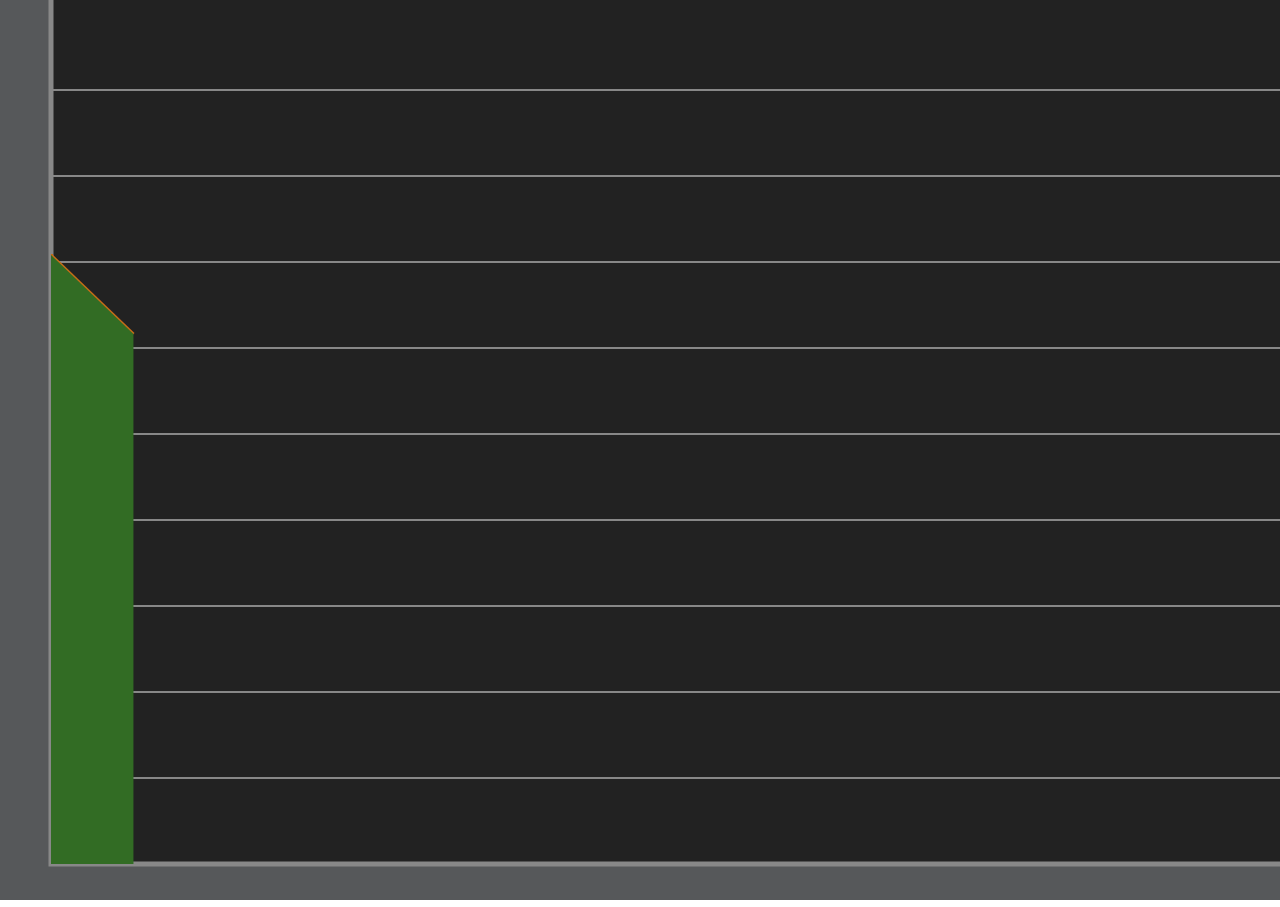
<file: www/index.html>
<!DOCTYPE html>
<html>
  <head>
    <meta name="viewport" content="width=device-width, initial-scale=1.0, maximum-scale=1.0, user-scalable=no" />
    <meta name="format-detection" content="telephone=no">
    <title>Test curve</title>
  </head>
  <body>
    <script src="assets/libs/yepnope.1.0.2-min.js" type="text/javascript" charset="utf-8"></script>
    <script src="assets/plugins/yepnope.plugins.js" type="text/javascript" charset="utf-8"></script>
    <script src="src/app/loader.js" type="text/javascript" charset="utf-8"></script>
  </body>
</html>
</file>
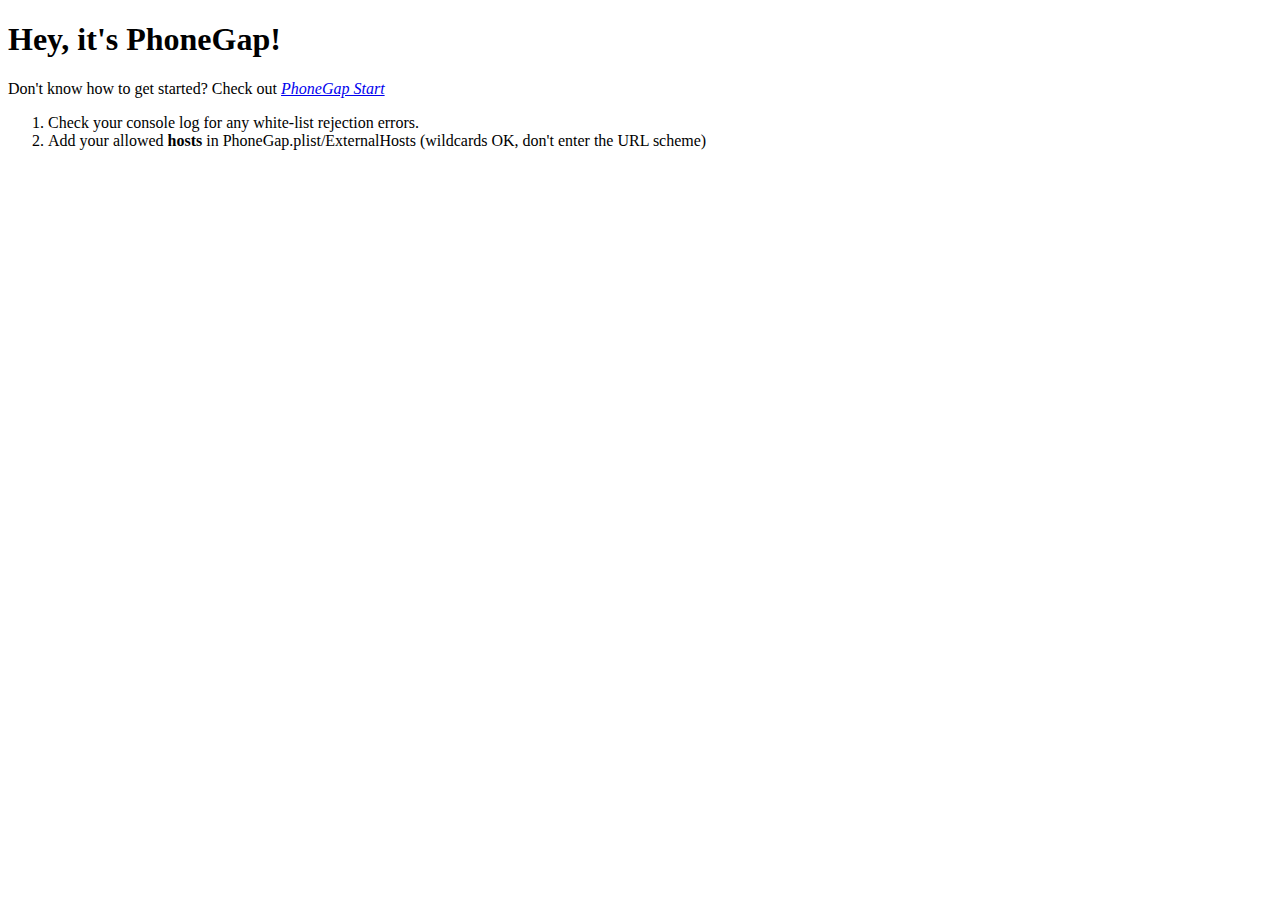
<file: TriviaseriesTest/www/index.html>
<!DOCTYPE html>
<html>
  <head>
  <title></title>
  
    <meta name="viewport" content="width=device-width, initial-scale=1.0, maximum-scale=1.0, user-scalable=no;" />
	<meta charset="utf-8">


	<!-- iPad/iPhone specific css below, add after your main css >
	<link rel="stylesheet" media="only screen and (max-device-width: 1024px)" href="ipad.css" type="text/css" />		
	<link rel="stylesheet" media="only screen and (max-device-width: 480px)" href="iphone.css" type="text/css" />		
	-->
	<!-- If your application is targeting iOS BEFORE 4.0 you MUST put json2.js from http://www.JSON.org/json2.js into your www directory and include it here -->
	<script type="text/javascript" charset="utf-8" src="phonegap-1.2.0.js"></script>
    <script type="text/javascript">


	// If you want to prevent dragging, uncomment this section
	/*
	function preventBehavior(e) 
	{ 
      e.preventDefault(); 
    };
	document.addEventListener("touchmove", preventBehavior, false);
	*/
	
	/* If you are supporting your own protocol, the var invokeString will contain any arguments to the app launch.
	see http://iphonedevelopertips.com/cocoa/launching-your-own-application-via-a-custom-url-scheme.html
	for more details -jm */
	/*
	function handleOpenURL(url)
	{
		// TODO: do something with the url passed in.
	}
	*/
	
	function onBodyLoad()
	{		
		document.addEventListener("deviceready", onDeviceReady, false);
	}
	
	/* When this function is called, PhoneGap has been initialized and is ready to roll */
	/* If you are supporting your own protocol, the var invokeString will contain any arguments to the app launch.
	see http://iphonedevelopertips.com/cocoa/launching-your-own-application-via-a-custom-url-scheme.html
	for more details -jm */
	function onDeviceReady()
	{
		// do your thing!
		navigator.notification.alert("PhoneGap is working")
	}
    
    </script>
  </head>
  <body onload="onBodyLoad()">
	<h1>Hey, it's PhoneGap!</h1>
	<p>Don't know how to get started? Check out <em><a target="_blank" href="http://www.phonegap.com/start#ios-x4">PhoneGap Start</a></em>
	<br />
	<ol>
		<li>Check your console log for any white-list rejection errors.</li>
		<li>Add your allowed <strong>hosts</strong> in PhoneGap.plist/ExternalHosts (wildcards OK, don't enter the URL scheme)</li>
	</ol>
  </body>
</html>
</file>
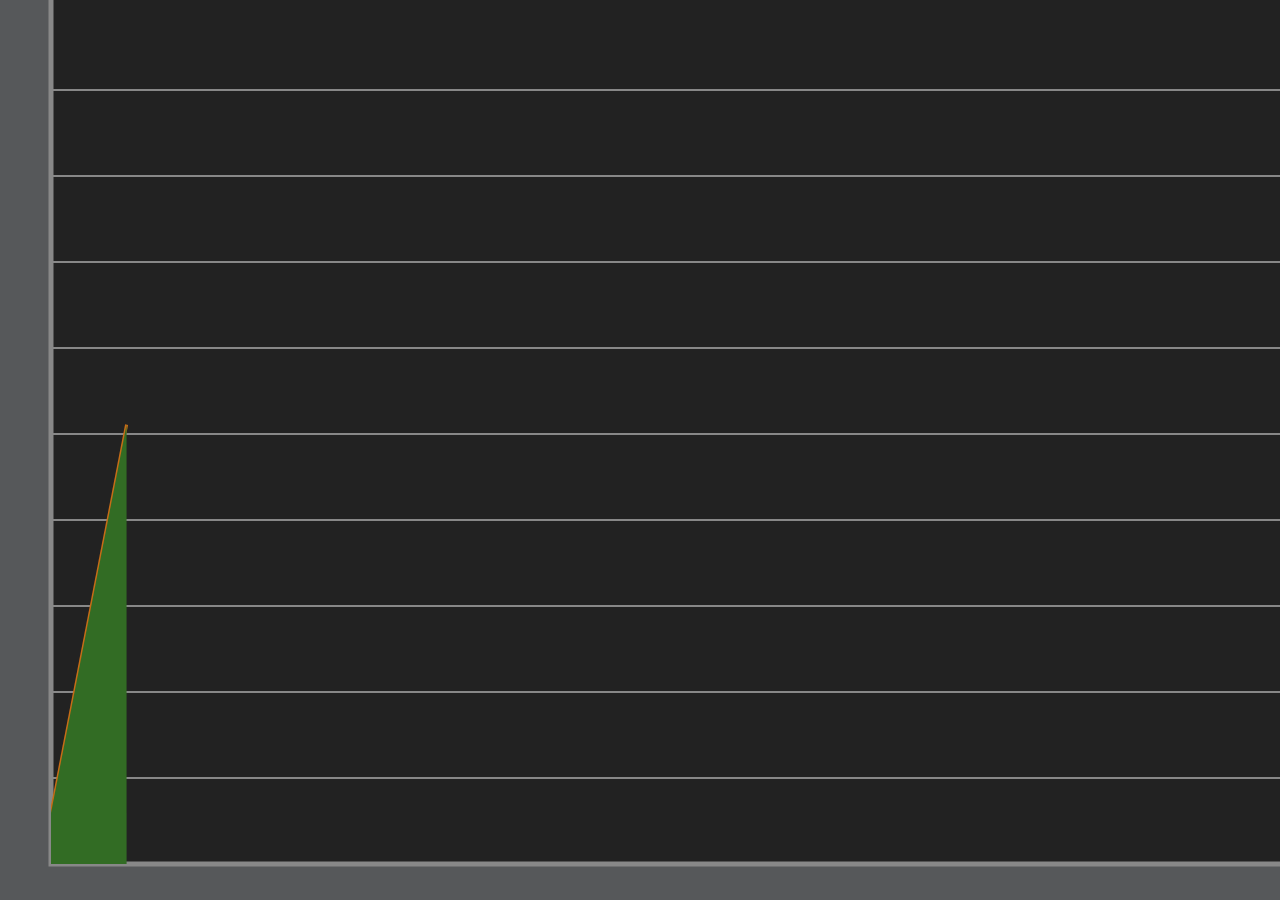
<file: android/assets/www/index.html>
<!DOCTYPE html>
<html>
  <head>
	<meta name="viewport" content="width=device-width; initial-scale=1.0; maximum-scale=1.0; user-scalable=no" />
	<meta name="format-detection" content="telephone=no">
  	<title>Test curve</title>
  </head>
  <body>
	<script src="assets/libs/yepnope.1.0.2-min.js" type="text/javascript" charset="utf-8"></script>
	<script src="assets/plugins/yepnope.plugins.js" type="text/javascript" charset="utf-8"></script>
  	<script src="src/app/loader.js" type="text/javascript" charset="utf-8"></script>
  </body>
</html>
</file>
